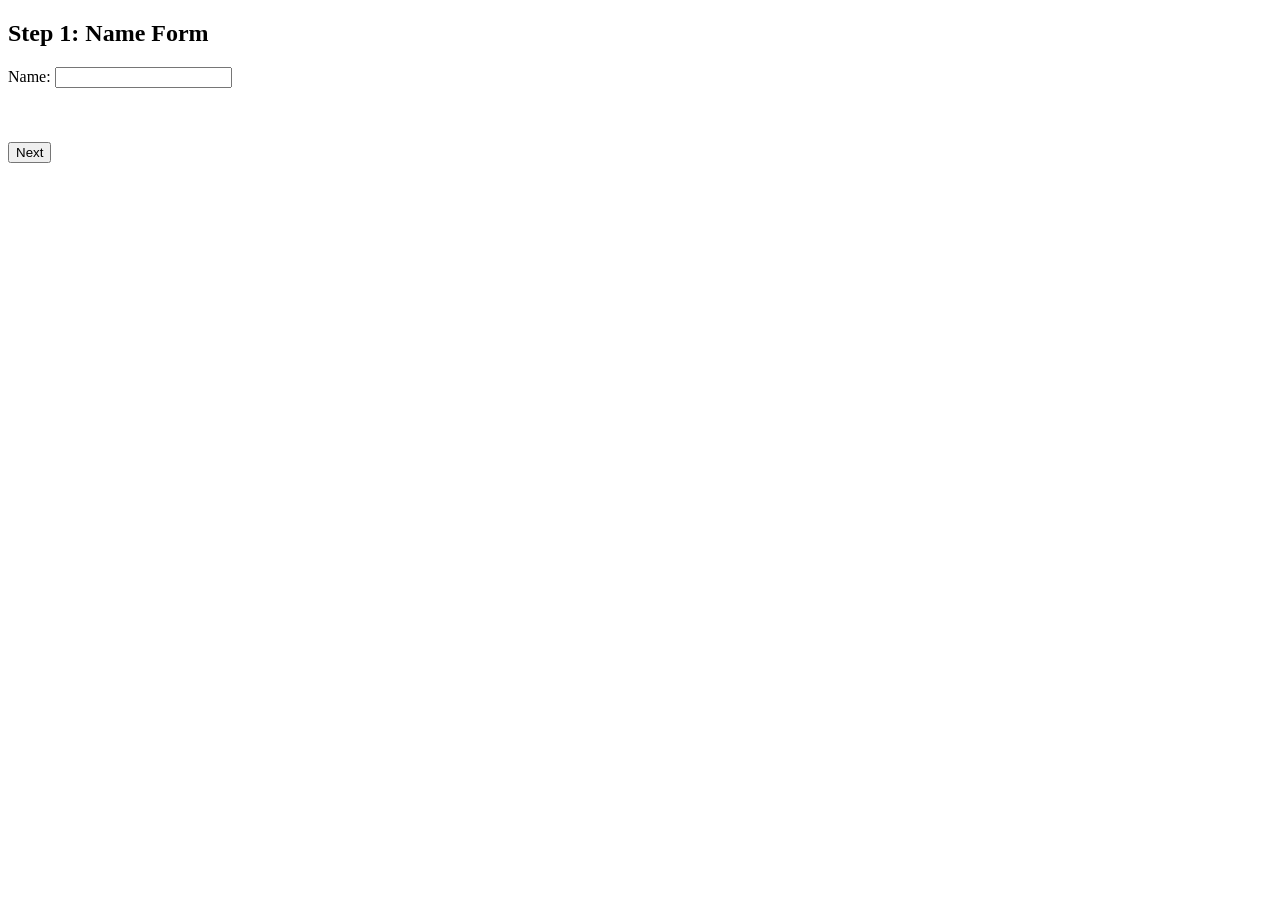
<file: labtask 3(18-37821-2)/index.html>
<!DOCTYPE html>
<html>
<head>
    <title>Step 1: Name Form</title>
</head>
<body>
    <h2>Step 1: Name Form</h2>

    <form onsubmit="return validateName()">
        Name: <input type="text" id="name"><br><br>
        <span id="nameError" style="color:red"></span><br><br>
        <input type="submit" value="Next">
    </form>

    <!-- Link to JS file -->
    <script src="index.js"></script>
</body>
</html>
</file>
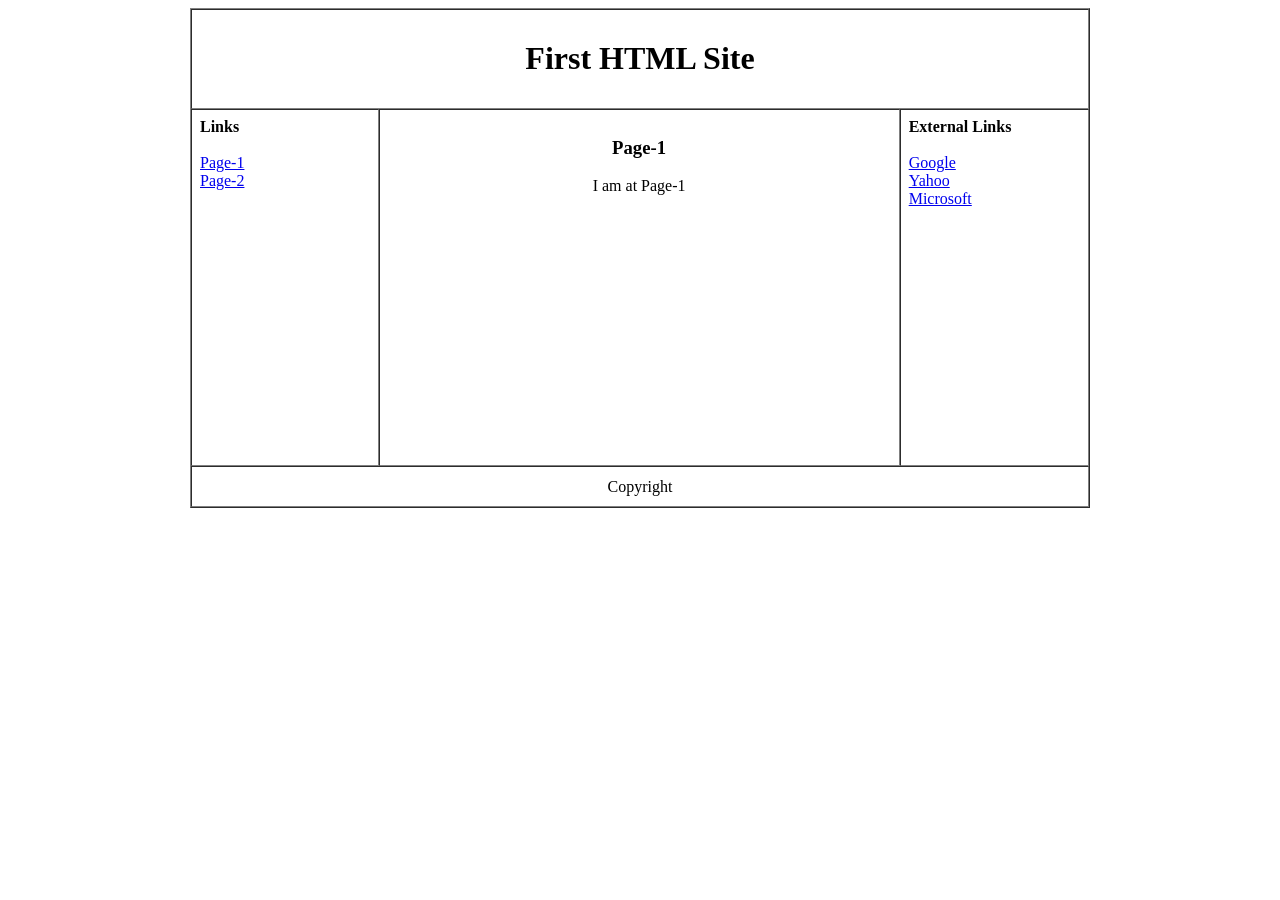
<file: labtask 1(18-37821-2)/page1.html>
<!DOCTYPE html>
<html>
<head>
    <title>First HTML Site</title>
</head>

<body>

<table border="1" width="900" height="500" align="center" cellpadding="8" cellspacing="0">

    <!-- Header -->
    <tr height="80">
        <th colspan="3">
            <h1>First HTML Site</h1>
        </th>
    </tr>

    <!-- Main Content -->
    <tr height="350">
        <!-- Left Column -->
        <td width="180" valign="top">
            <b>Links</b><br><br>
            <a href="page1.html">Page-1</a><br>
            <a href="page2.html">Page-2</a>
        </td>

        <!-- Center Column -->
        <td width="540" valign="top" align="center">
            <h3>Page-1</h3>
            <p>I am at Page-1</p>
        </td>

        <!-- Right Column -->
        <td width="180" valign="top">
            <b>External Links</b><br><br>
            <a href="https://www.google.com">Google</a><br>
            <a href="https://www.yahoo.com">Yahoo</a><br>
            <a href="https://www.microsoft.com">Microsoft</a>
        </td>
    </tr>

    <!-- Footer -->
    <tr height="40">
        <td colspan="3" align="center">
            Copyright
        </td>
    </tr>

</table>

</body>
</html>
</file>
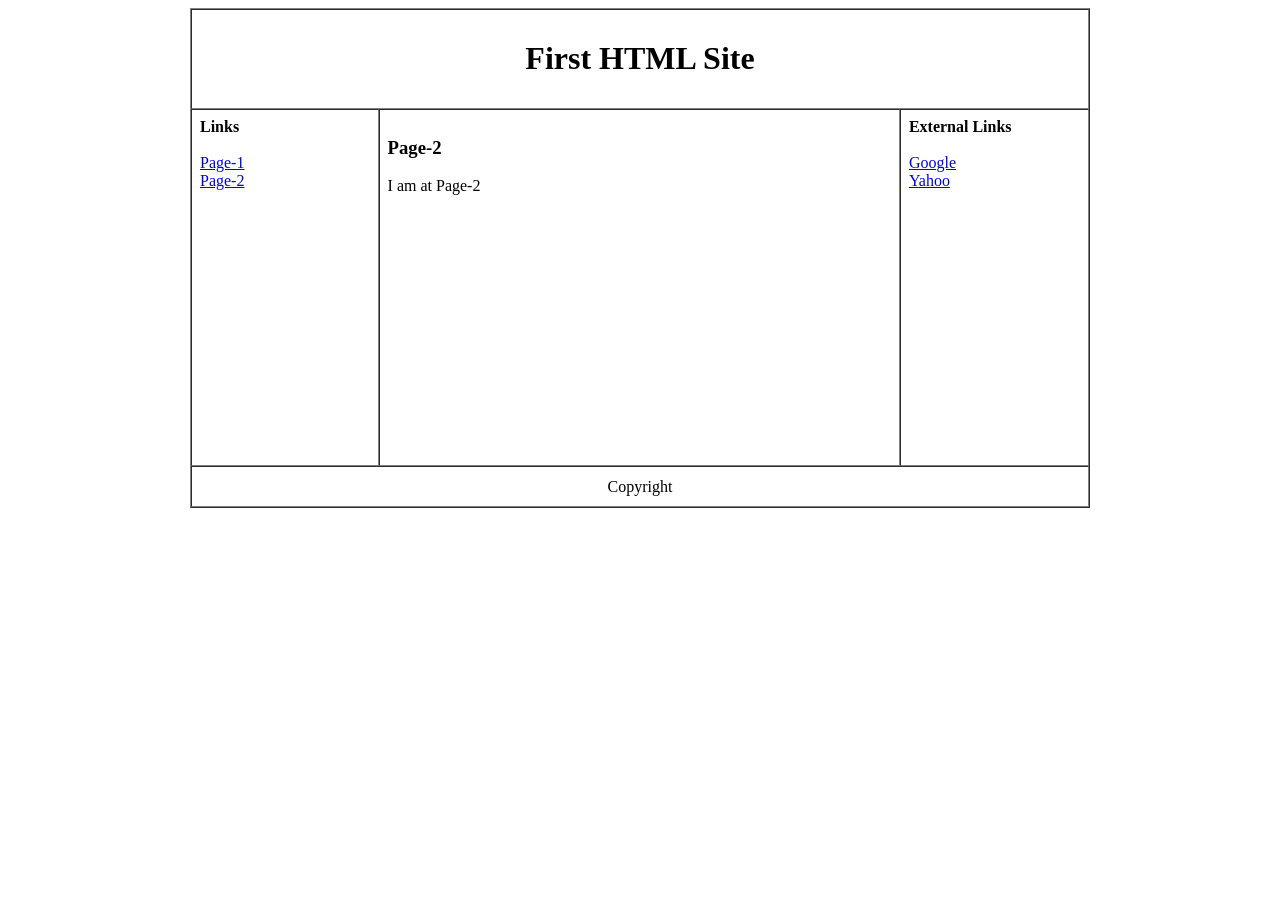
<file: labtask 1(18-37821-2)/page2.html>
<!DOCTYPE html>
<html>
<head>
    <title>First HTML Site - Page 2</title>
</head>

<body>

<table border="1" width="900" height="500" align="center" cellpadding="8" cellspacing="0">

    <!-- Header -->
    <tr height="80">
        <th colspan="3">
            <h1>First HTML Site</h1>
        </th>
    </tr>

    <!-- Main Content -->
    <tr height="350">
        <!-- Left Column -->
        <td width="180" valign="top">
            <b>Links</b><br><br>
            <a href="page1.html">Page-1</a><br>
            <a href="page2.html">Page-2</a>
        </td>

        <!-- Center Column -->
        <td width="540" valign="top">
            <h3>Page-2</h3>
            <p>I am at Page-2</p>
        </td>

        <!-- Right Column -->
        <td width="180" valign="top">
            <b>External Links</b><br><br>
            <a href="https://www.google.com">Google</a><br>
            <a href="https://www.yahoo.com">Yahoo</a>
        </td>
    </tr>

    <!-- Footer -->
    <tr height="40">
        <td colspan="3" align="center">
            Copyright
        </td>
    </tr>

</table>

</body>
</html>
</file>
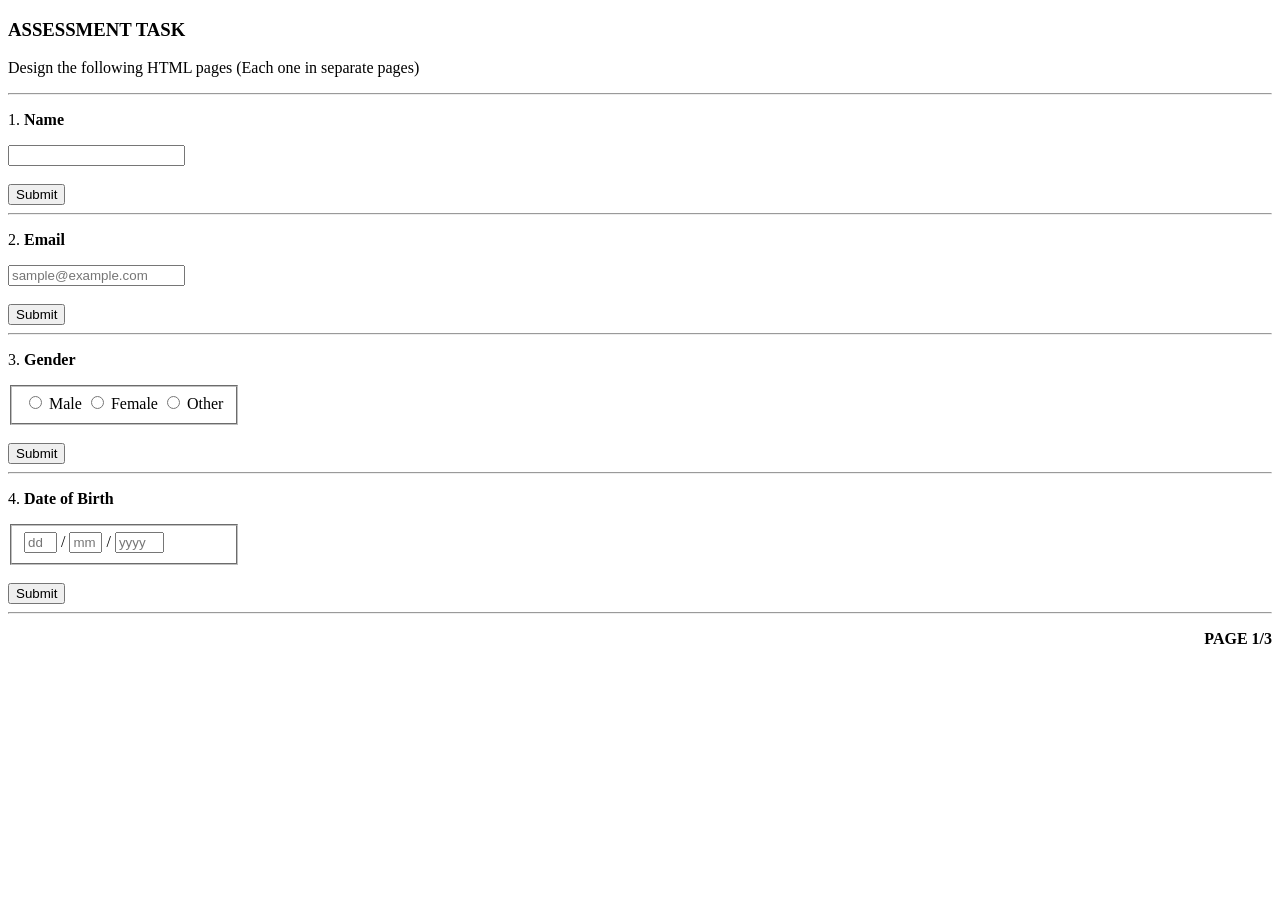
<file: labtask 2(18-37821-2)(Form)/form1.html>
<!DOCTYPE html>
<html>
<head>
    <title>Page 1</title>
</head>
<body>

<h3>ASSESSMENT TASK</h3>
<p>Design the following HTML pages (Each one in separate pages)</p>

<hr>

<!-- 1. Name -->
<p>1. <b>Name</b></p>
<form>
    <input type="text"><br><br>
    <input type="submit" value="Submit">
</form>

<hr>

<!-- 2. Email -->
<p>2. <b>Email</b></p>
<form>
    <input type="email" placeholder="sample@example.com"><br><br>
    <input type="submit" value="Submit">
</form>

<hr>

<!-- 3. Gender -->
<p>3. <b>Gender</b></p>
<form>
    <fieldset style="width:200px;">
        <input type="radio" name="gender"> Male
        <input type="radio" name="gender"> Female
        <input type="radio" name="gender"> Other
    </fieldset>
    <br>
    <input type="submit" value="Submit">
</form>

<hr>

<!-- 4. Date of Birth -->
<p>4. <b>Date of Birth</b></p>
<form>
    <fieldset style="width:200px;">
        <input type="text" size="2" placeholder="dd"> /
        <input type="text" size="2" placeholder="mm"> /
        <input type="text" size="4" placeholder="yyyy">
    </fieldset>
    <br>
    <input type="submit" value="Submit">
</form>

<hr>

<p align="right"><b>PAGE 1/3</b></p>

</body>
</html>
</file>
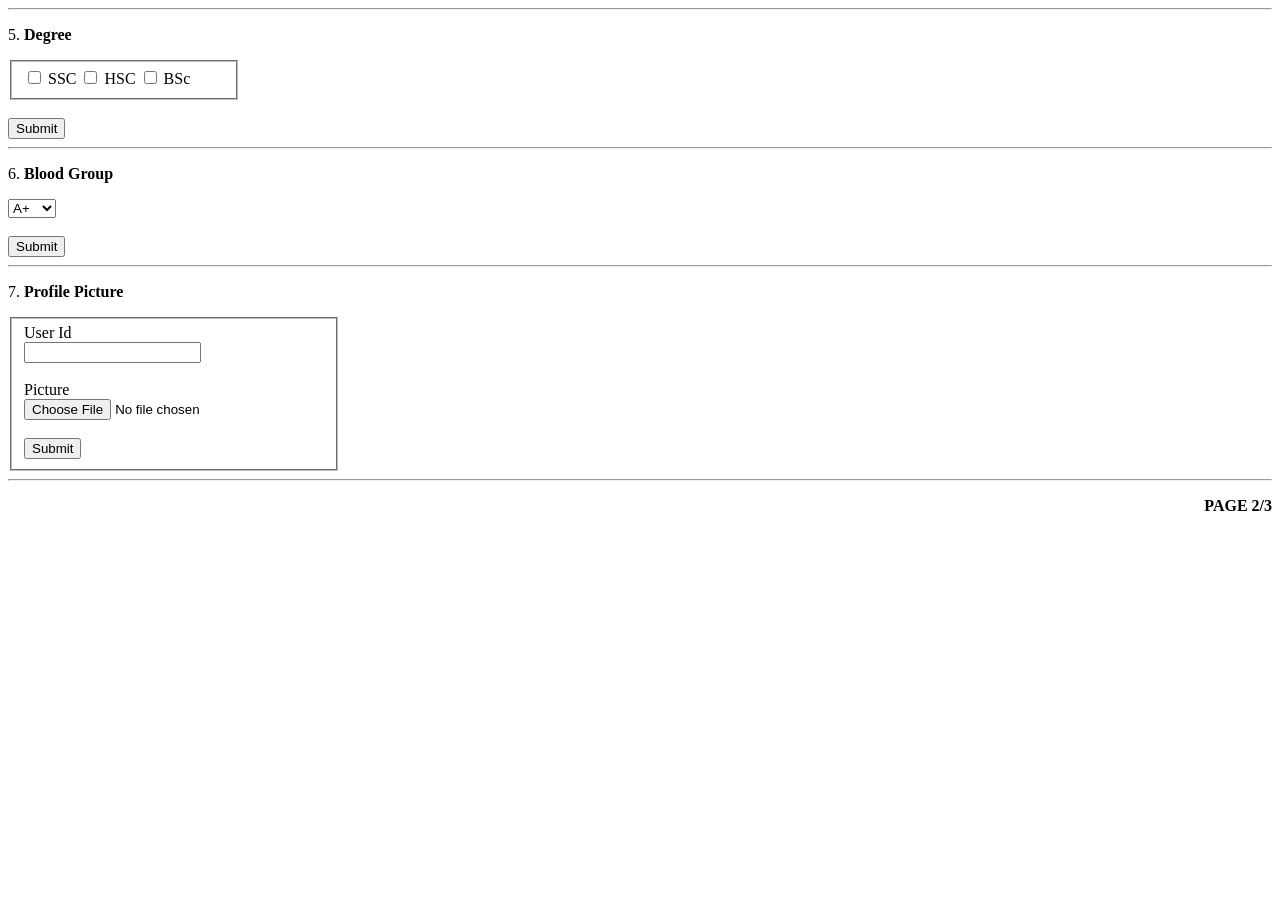
<file: labtask 2(18-37821-2)(Form)/form2.html>
<!DOCTYPE html>
<html>
<head>
    <title>Page 2</title>
</head>
<body>

<hr>

<!-- 5. Degree -->
<p>5. <b>Degree</b></p>
<form>
    <fieldset style="width:200px;">
        <input type="checkbox"> SSC
        <input type="checkbox"> HSC
        <input type="checkbox"> BSc
    </fieldset>
    <br>
    <input type="submit" value="Submit">
</form>

<hr>

<!-- 6. Blood Group -->
<p>6. <b>Blood Group</b></p>
<form>
    <select>
        <option>A+</option>
        <option>A-</option>
        <option>B+</option>
        <option>B-</option>
        <option>AB+</option>
        <option>AB-</option>
        <option>O+</option>
        <option>O-</option>
    </select>
    <br><br>
    <input type="submit" value="Submit">
</form>

<hr>

<!-- 7. Profile Picture -->
<p>7. <b>Profile Picture</b></p>
<form>
    <fieldset style="width:300px;">
        User Id <br>
        <input type="text"><br><br>

        Picture <br>
        <input type="file"><br><br>

        <input type="submit" value="Submit">
    </fieldset>
</form>

<hr>

<p align="right"><b>PAGE 2/3</b></p>

</body>
</html>
</file>
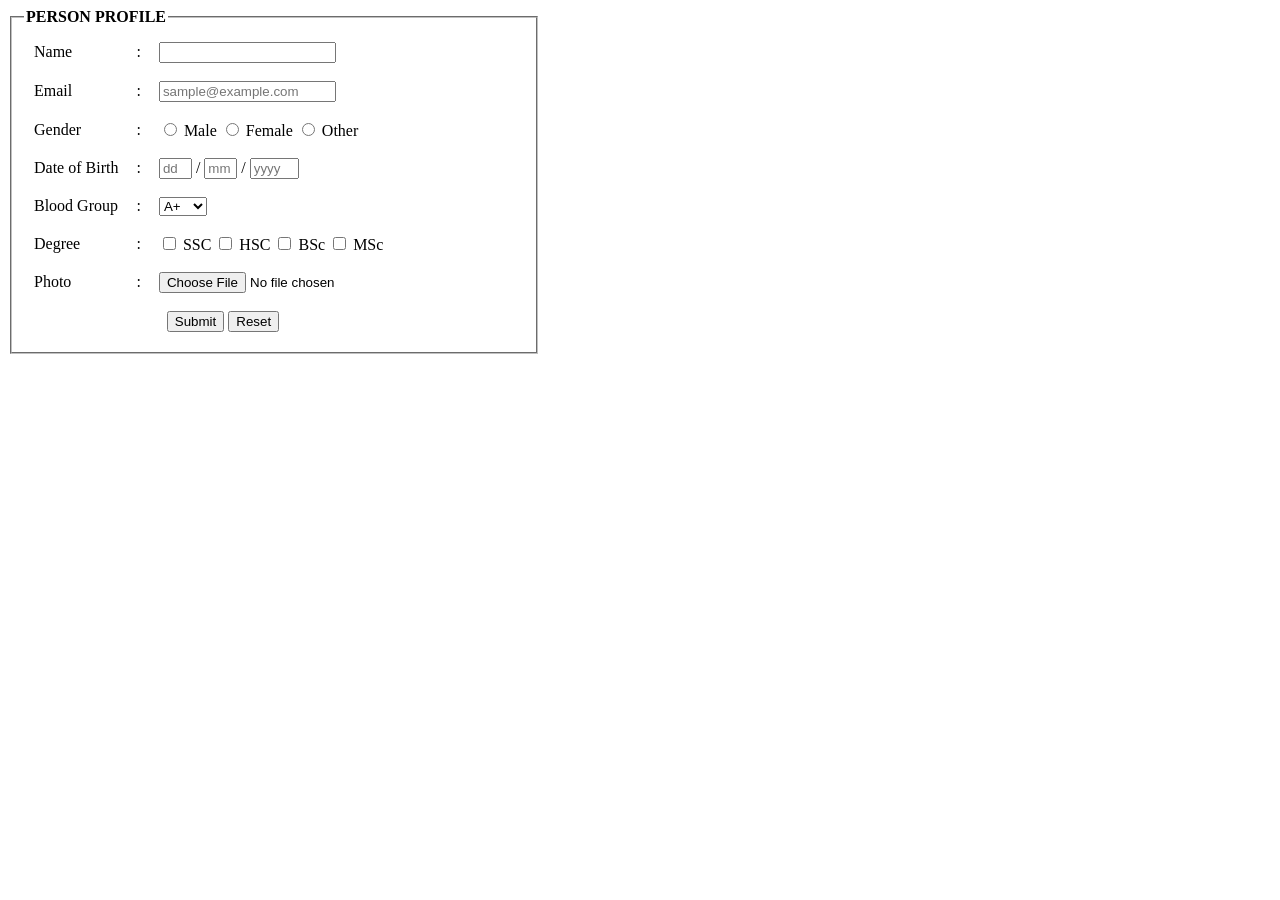
<file: labtask 2(18-37821-2)(Form)/form3.html>
<!DOCTYPE html>
<html lang="en">
<head>
    <meta charset="UTF-8">
    <title>Person Profile</title>
</head>
<body>

    <form>
        <fieldset style="width: 500px;">
            <legend><b>PERSON PROFILE</b></legend>

            <table cellpadding="8">
                <tr>
                    <td>Name</td>
                    <td>:</td>
                    <td>
                        <input type="text" name="name">
                    </td>
                </tr>

                <tr>
                    <td>Email</td>
                    <td>:</td>
                    <td>
                        <input type="email" name="email" placeholder="sample@example.com">
                    </td>
                </tr>

                <tr>
                    <td>Gender</td>
                    <td>:</td>
                    <td>
                        <input type="radio" name="gender"> Male
                        <input type="radio" name="gender"> Female
                        <input type="radio" name="gender"> Other
                    </td>
                </tr>

                <tr>
                    <td>Date of Birth</td>
                    <td>:</td>
                    <td>
                        <input type="text" size="2" placeholder="dd"> /
                        <input type="text" size="2" placeholder="mm"> /
                        <input type="text" size="4" placeholder="yyyy">
                    </td>
                </tr>

                <tr>
                    <td>Blood Group</td>
                    <td>:</td>
                    <td>
                        <select name="blood">
                            <option>A+</option>
                            <option>A-</option>
                            <option>B+</option>
                            <option>B-</option>
                            <option>AB+</option>
                            <option>AB-</option>
                            <option>O+</option>
                            <option>O-</option>
                        </select>
                    </td>
                </tr>

                <tr>
                    <td>Degree</td>
                    <td>:</td>
                    <td>
                        <input type="checkbox"> SSC
                        <input type="checkbox"> HSC
                        <input type="checkbox"> BSc
                        <input type="checkbox"> MSc
                    </td>
                </tr>

                <tr>
                    <td>Photo</td>
                    <td>:</td>
                    <td>
                        <input type="file" name="photo">
                    </td>
                </tr>

                <tr>
                    <td colspan="3" align="center">
                        <input type="submit" value="Submit">
                        <input type="reset" value="Reset">
                    </td>
                </tr>

            </table>
        </fieldset>
    </form>

</body>
</html>
</file>
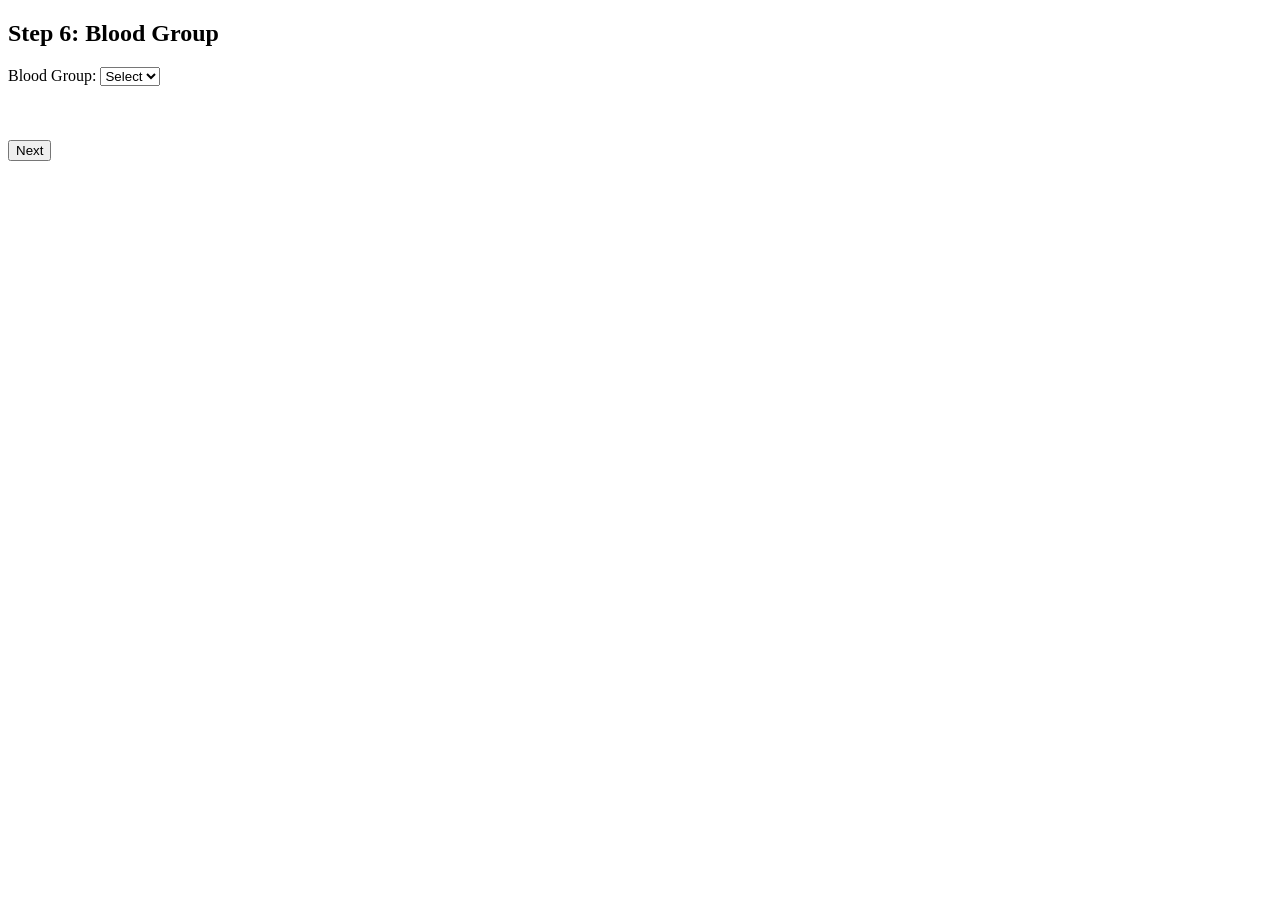
<file: labtask 3(18-37821-2)/blood.html>
<!DOCTYPE html>
<html>
<head>
    <title>Step 6: Blood Group</title>
</head>
<body>
    <h2>Step 6: Blood Group</h2>

    <form onsubmit="return validateBloodGroup()">
        Blood Group:
        <select id="blood">
            <option value="">Select</option>
            <option value="A+">A+</option>
            <option value="A-">A-</option>
            <option value="B+">B+</option>
            <option value="B-">B-</option>
            <option value="AB+">AB+</option>
            <option value="AB-">AB-</option>
            <option value="O+">O+</option>
            <option value="O-">O-</option>
        </select><br><br>

        <span id="bloodError" style="color:red"></span><br><br>
        <input type="submit" value="Next">
    </form>

    <script src="blood.js"></script>
</body>
</html>
</file>
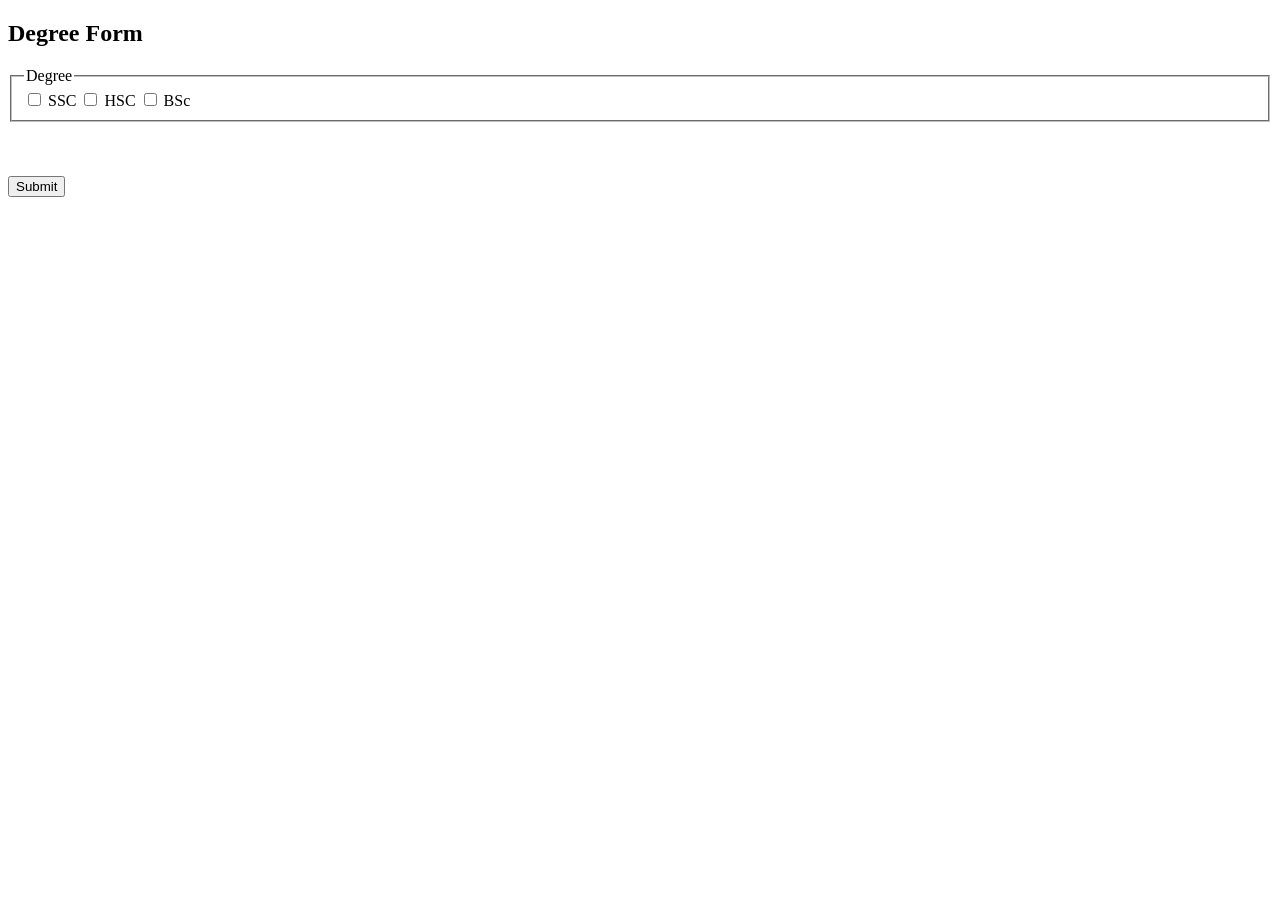
<file: labtask 3(18-37821-2)/degree.html>
<!DOCTYPE html>
<html>
<head>
    <title>Degree Form</title>
</head>
<body>
    <h2>Degree Form</h2>
    <form onsubmit="return validateDegree()">
        <fieldset>
            <legend>Degree</legend>
            <input type="checkbox" id="ssc"> SSC
            <input type="checkbox" id="hsc"> HSC
            <input type="checkbox" id="bsc"> BSc
        </fieldset><br>
        <span id="degreeError" style="color:red"></span><br><br>
        <input type="submit" value="Submit">
    </form>

    <script src="degree.js"></script>
</body>
</html>
</file>
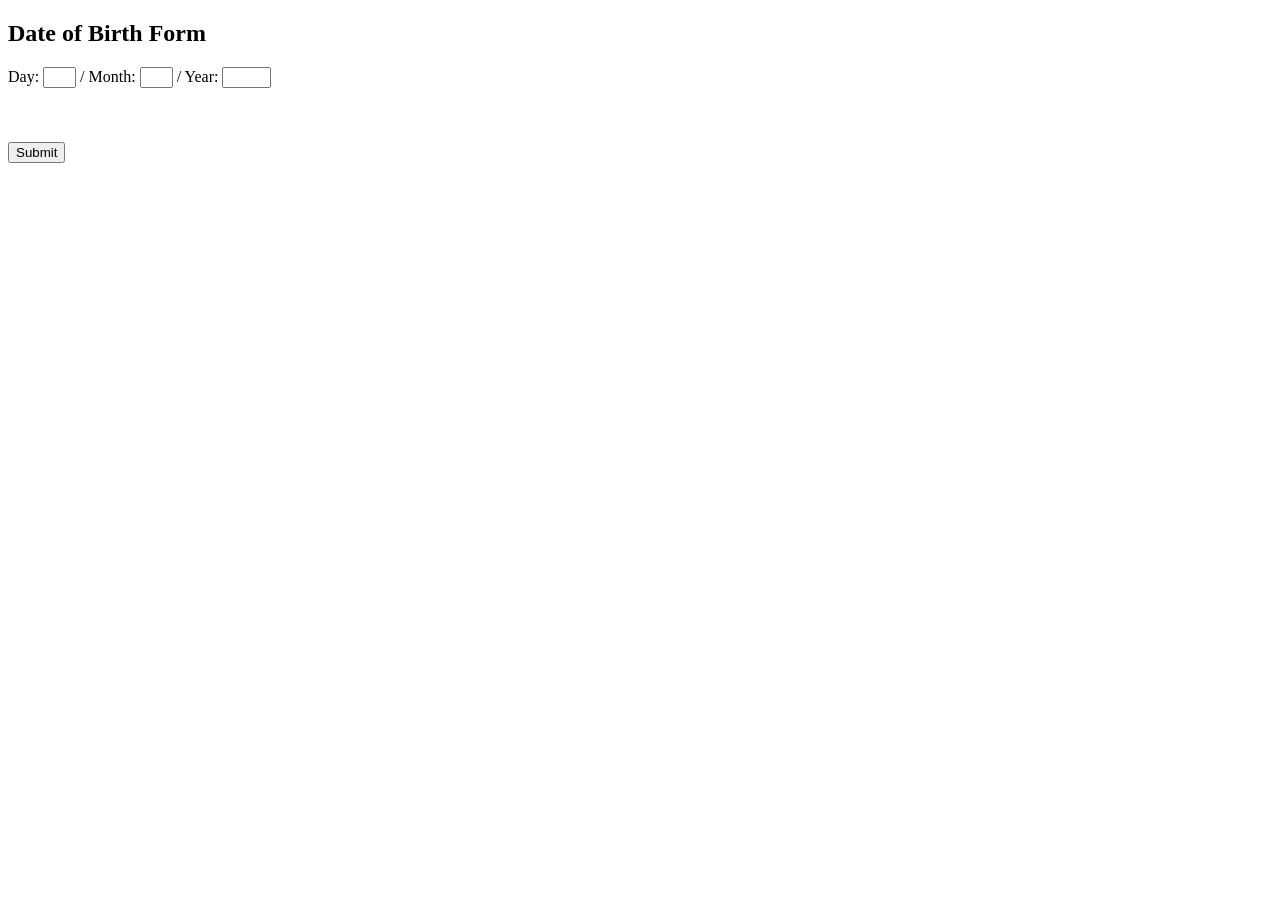
<file: labtask 3(18-37821-2)/dob.html>
<!DOCTYPE html>
<html>
<head>
    <title>Date of Birth Form</title>
</head>
<body>
    <h2>Date of Birth Form</h2>
    <form onsubmit="return validateDOB()">
        Day: <input type="text" id="dd" size="2"> /
        Month: <input type="text" id="mm" size="2"> /
        Year: <input type="text" id="yyyy" size="4"><br><br>
        <span id="dobError" style="color:red"></span><br><br>
        <input type="submit" value="Submit">
    </form>

    <script src="dob.js"></script>
</body>
</html>
</file>
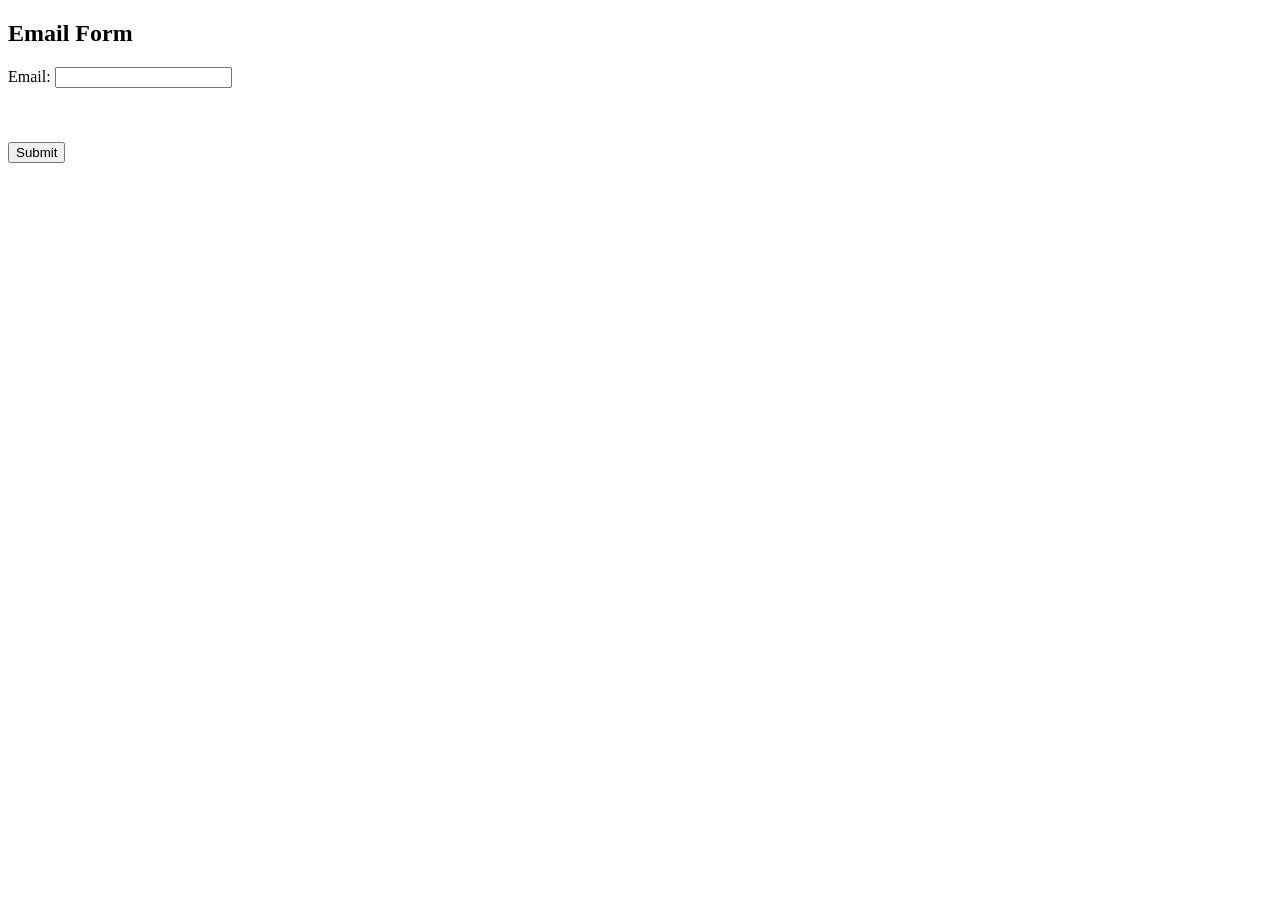
<file: labtask 3(18-37821-2)/email.html>
<!DOCTYPE html>
<html>
<head>
    <title>Email Form</title>
</head>
<body>
    <h2>Email Form</h2>
    <form onsubmit="return validateEmail()">
        Email: <input type="text" id="email"><br><br>
        <span id="emailError" style="color:red"></span><br><br>
        <input type="submit" value="Submit">
    </form>

    <script src="email.js"></script>
</body>
</html>
</file>
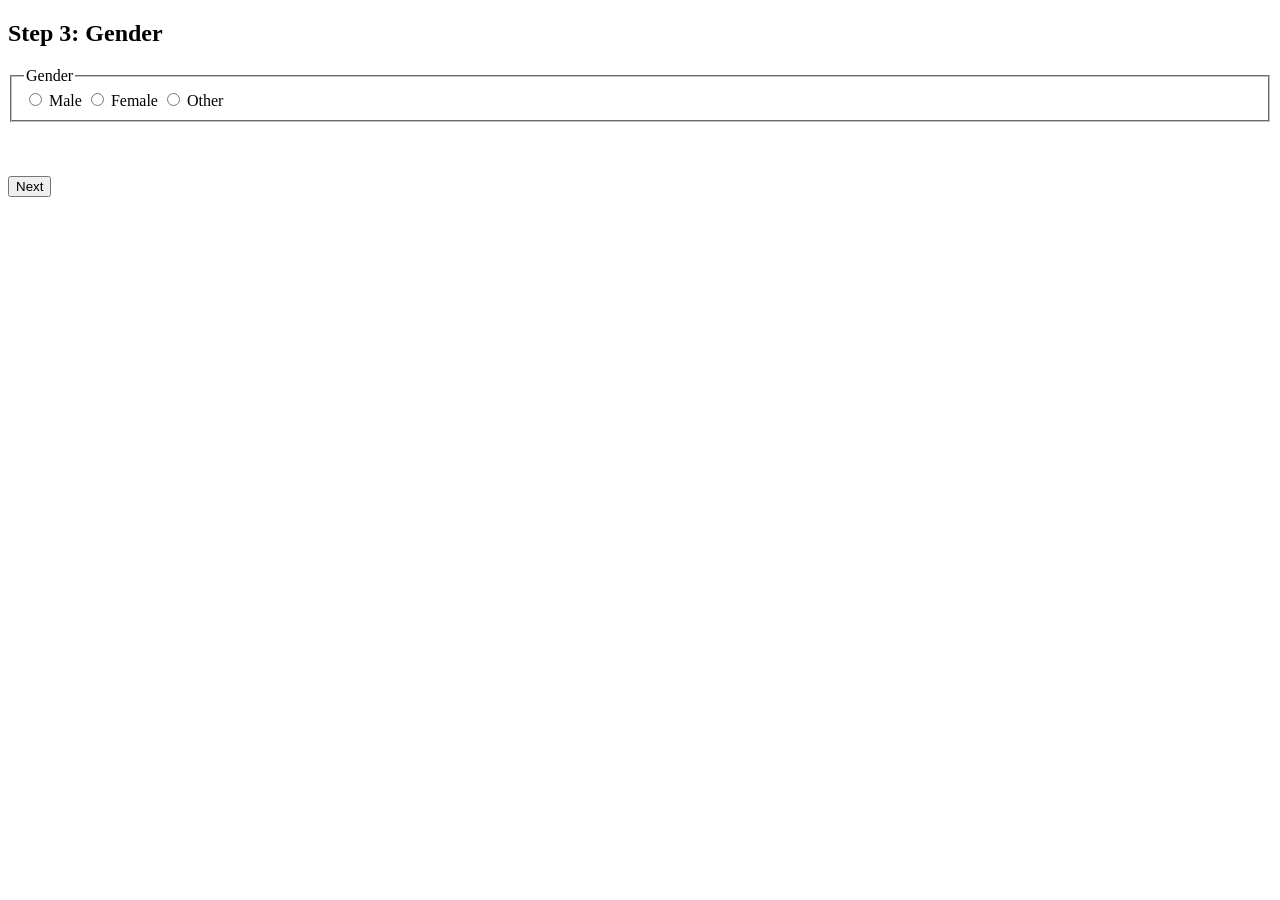
<file: labtask 3(18-37821-2)/gender.html>
<!DOCTYPE html>
<html>
<head>
    <title>Step 3: Gender</title>
</head>
<body>
    <h2>Step 3: Gender</h2>

    <form onsubmit="return validateGender()">
        <fieldset>
            <legend>Gender</legend>
            <input type="radio" name="gender" id="male" value="Male"> Male
            <input type="radio" name="gender" id="female" value="Female"> Female
            <input type="radio" name="gender" id="other" value="Other"> Other
        </fieldset><br>

        <span id="genderError" style="color:red"></span><br><br>
        <input type="submit" value="Next">
    </form>

    <script src="gender.js"></script>
</body>
</html>
</file>
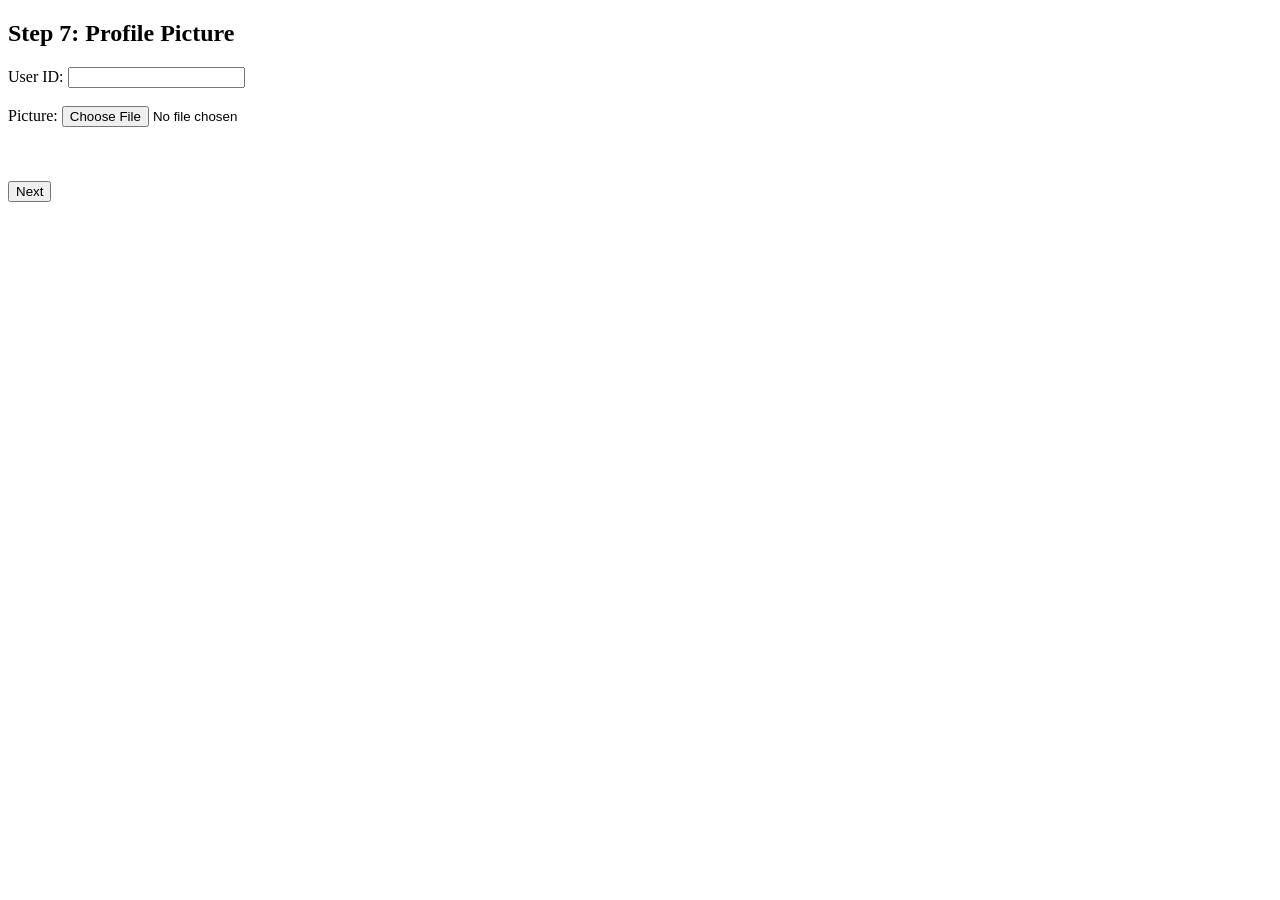
<file: labtask 3(18-37821-2)/pic.html>
<!DOCTYPE html>
<html>
<head>
    <title>Step 7: Profile Picture</title>
</head>
<body>
    <h2>Step 7: Profile Picture</h2>

    <form onsubmit="return validateProfilePicture()">
        User ID: <input type="text" id="userid"><br><br>
        Picture: <input type="file" id="picture"><br><br>

        <span id="pictureError" style="color:red"></span><br><br>
        <input type="submit" value="Next">
    </form>

    <script src="pic.js"></script>
</body>
</html>
</file>
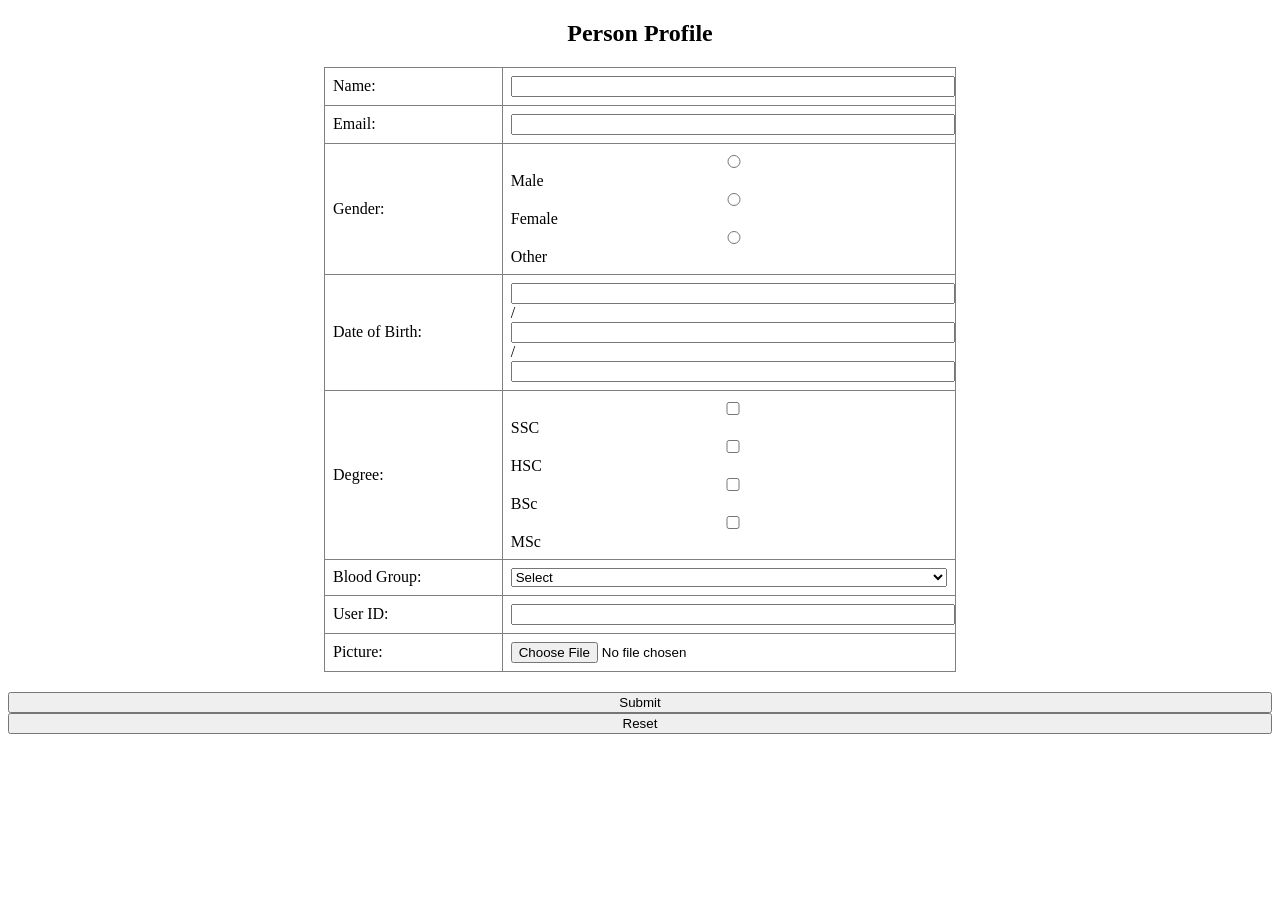
<file: labtask 3(18-37821-2)/Profile.html>
<!DOCTYPE html>
<html>
<head>
    <title>Person Profile</title>
    <style>
        table {
            border-collapse: collapse;
            width: 50%;
            margin: 20px auto;
        }
        td {
            padding: 8px;
        }
        input, select {
            width: 100%;
        }
    </style>
</head>
<body>
    <h2 style="text-align:center;">Person Profile</h2>

    <form id="profileForm" onsubmit="return submitProfile()">
        <table border="1">
            <tr>
                <td>Name:</td>
                <td><input type="text" id="name"></td>
            </tr>
            <tr>
                <td>Email:</td>
                <td><input type="text" id="email"></td>
            </tr>
            <tr>
                <td>Gender:</td>
                <td>
                    <input type="radio" name="gender" id="male" value="Male"> Male
                    <input type="radio" name="gender" id="female" value="Female"> Female
                    <input type="radio" name="gender" id="other" value="Other"> Other
                </td>
            </tr>
            <tr>
                <td>Date of Birth:</td>
                <td>
                    <input type="text" id="dd" size="2"> /
                    <input type="text" id="mm" size="2"> /
                    <input type="text" id="yyyy" size="4">
                </td>
            </tr>
            <tr>
                <td>Degree:</td>
                <td>
                    <input type="checkbox" id="ssc"> SSC
                    <input type="checkbox" id="hsc"> HSC
                    <input type="checkbox" id="bsc"> BSc
                    <input type="checkbox" id="msc"> MSc
                </td>
            </tr>
            <tr>
                <td>Blood Group:</td>
                <td>
                    <select id="blood">
                        <option value="">Select</option>
                        <option value="A+">A+</option>
                        <option value="A-">A-</option>
                        <option value="B+">B+</option>
                        <option value="B-">B-</option>
                        <option value="AB+">AB+</option>
                        <option value="AB-">AB-</option>
                        <option value="O+">O+</option>
                        <option value="O-">O-</option>
                    </select>
                </td>
            </tr>
            <tr>
                <td>User ID:</td>
                <td><input type="text" id="userid"></td>
            </tr>
            <tr>
                <td>Picture:</td>
                <td><input type="file" id="picture"></td>
            </tr>
        </table>

        <div style="text-align:center; margin-top:20px;">
            <input type="submit" value="Submit">
            <input type="reset" value="Reset">
        </div>
    </form>

    <script src="Profile.js"></script>
</body>
</html>
</file>
